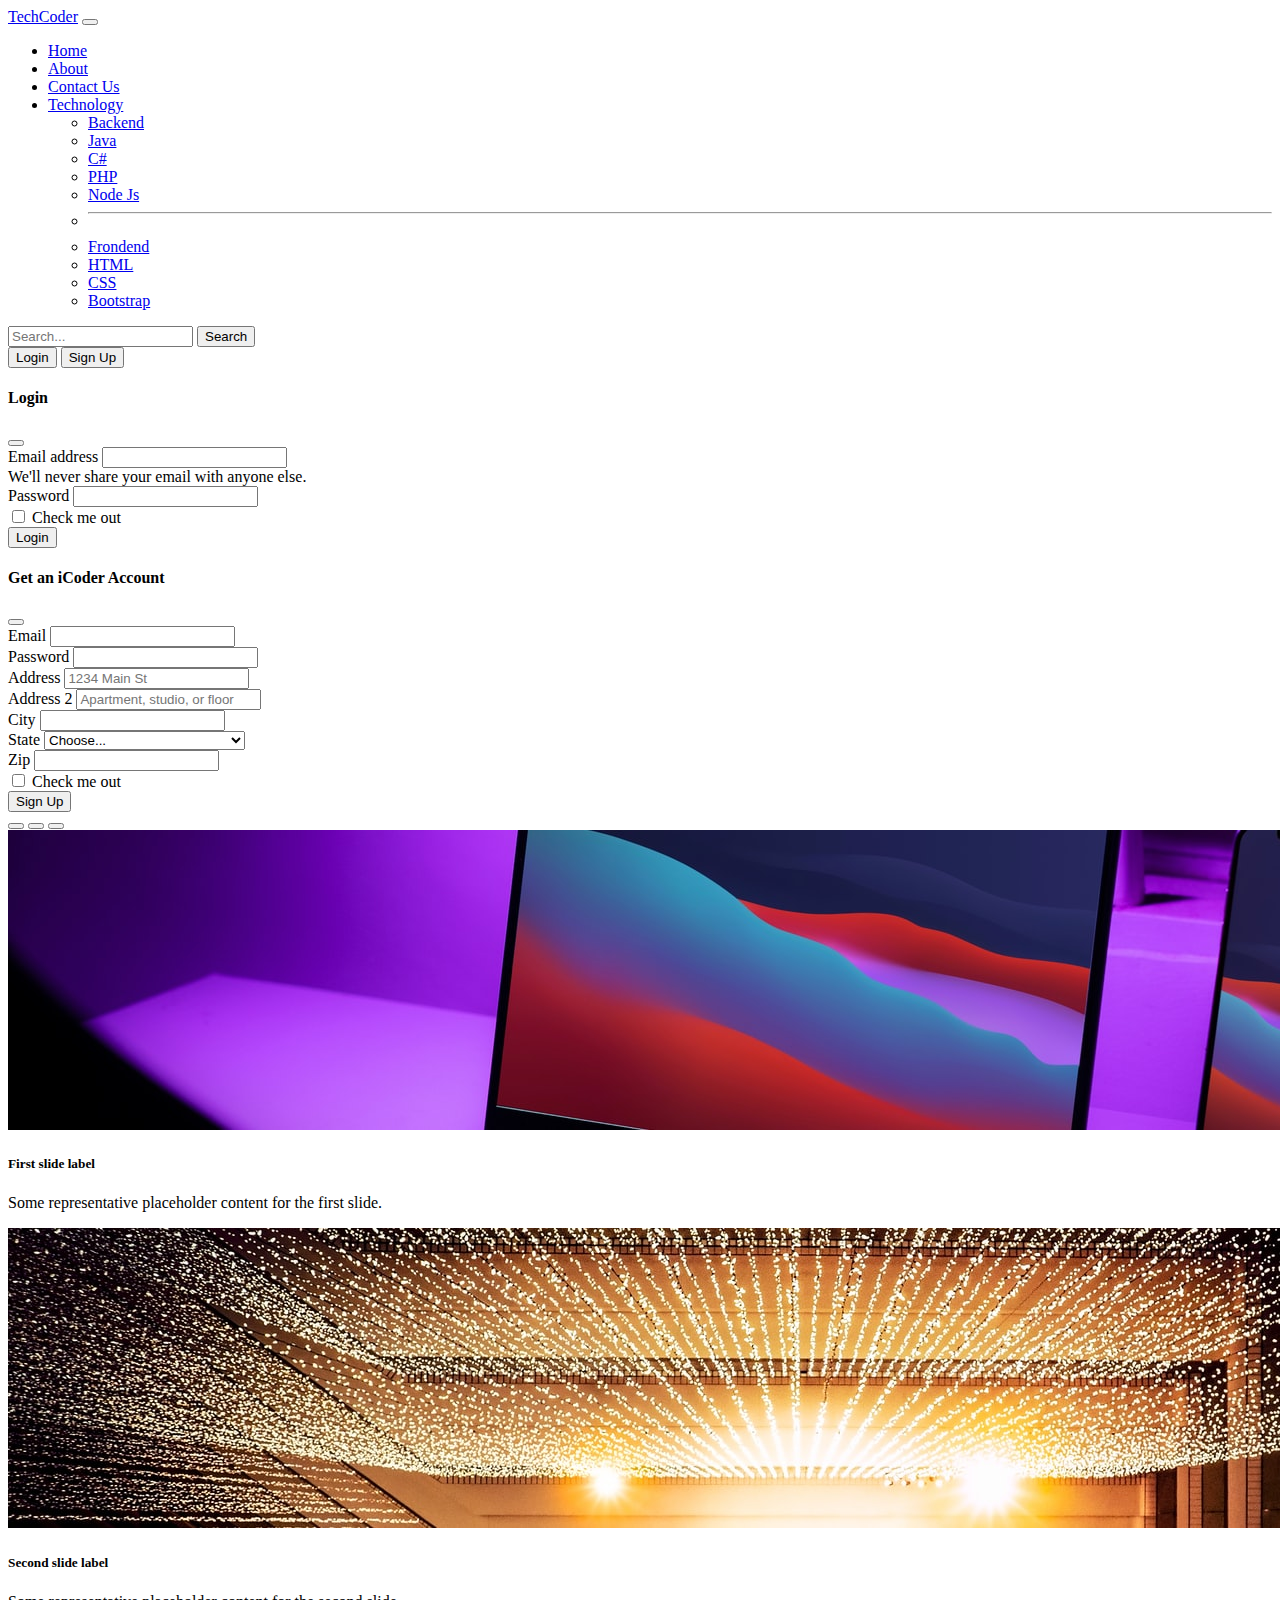
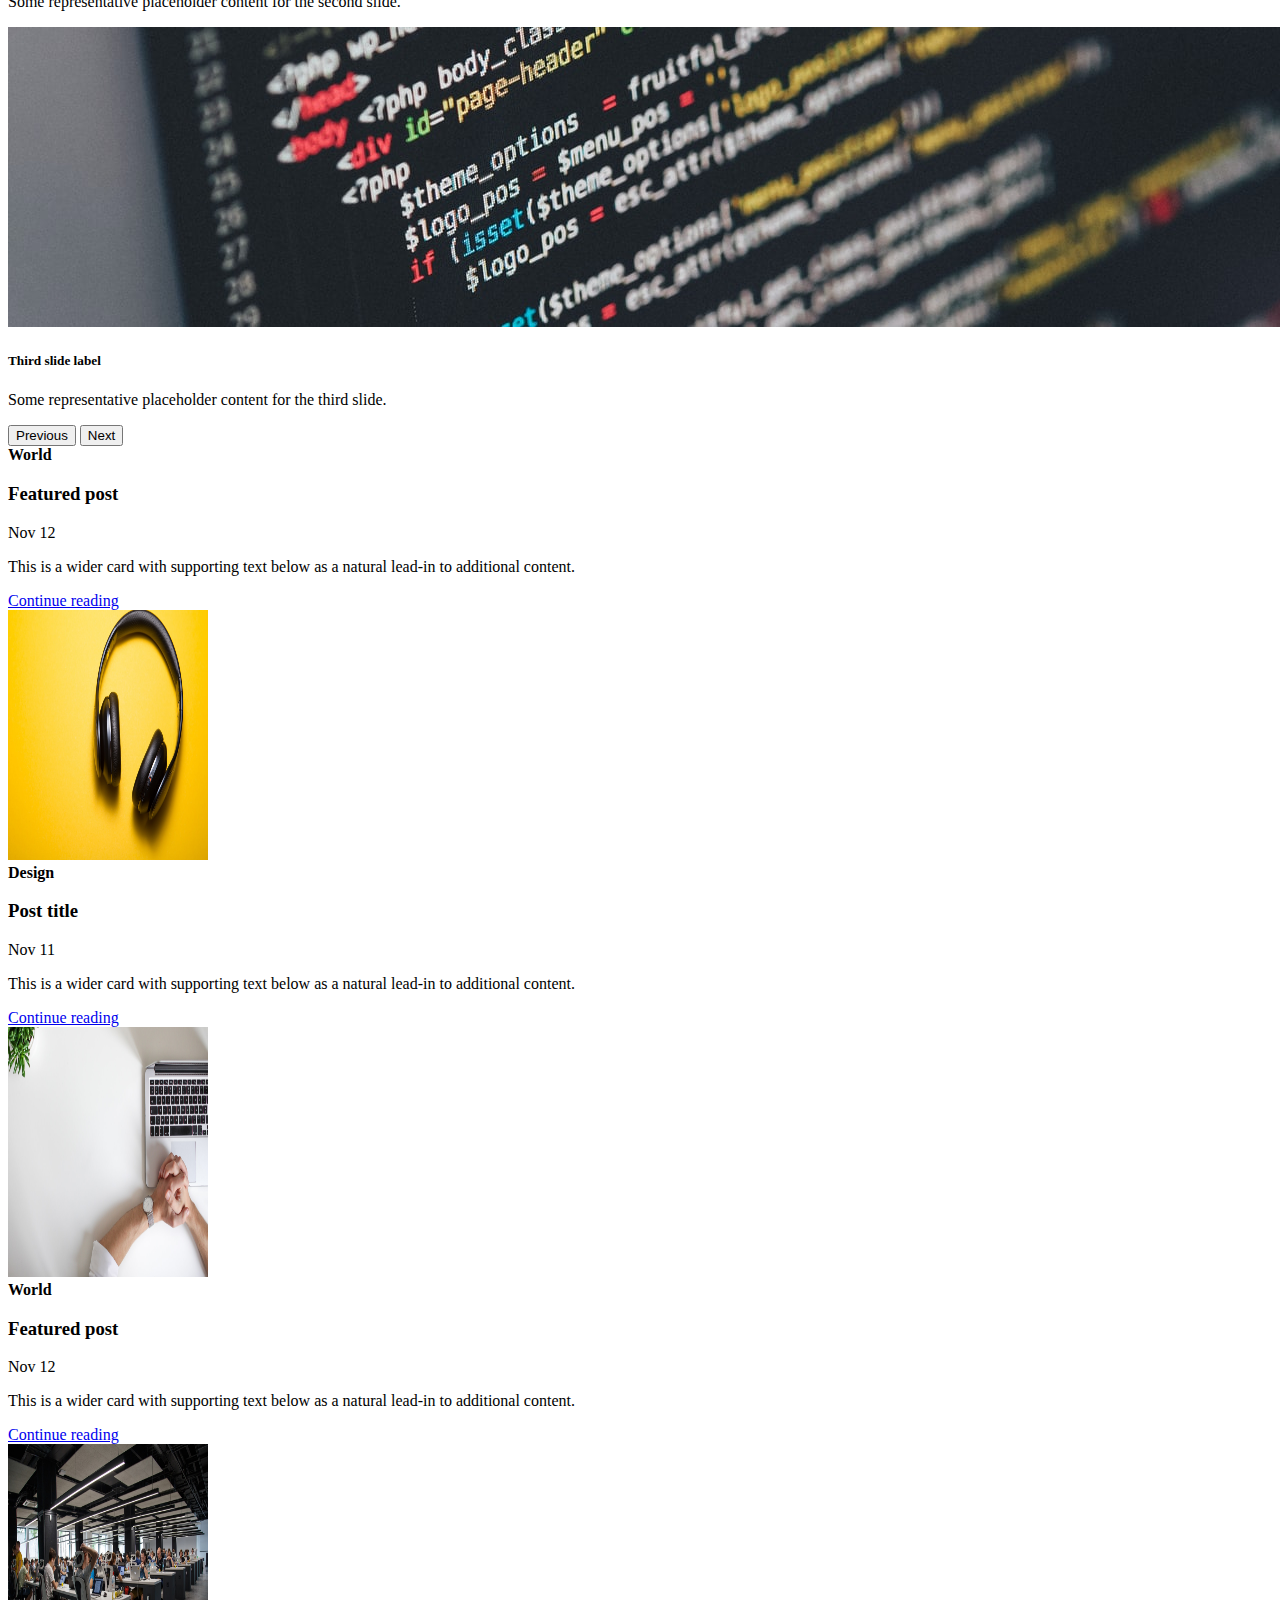
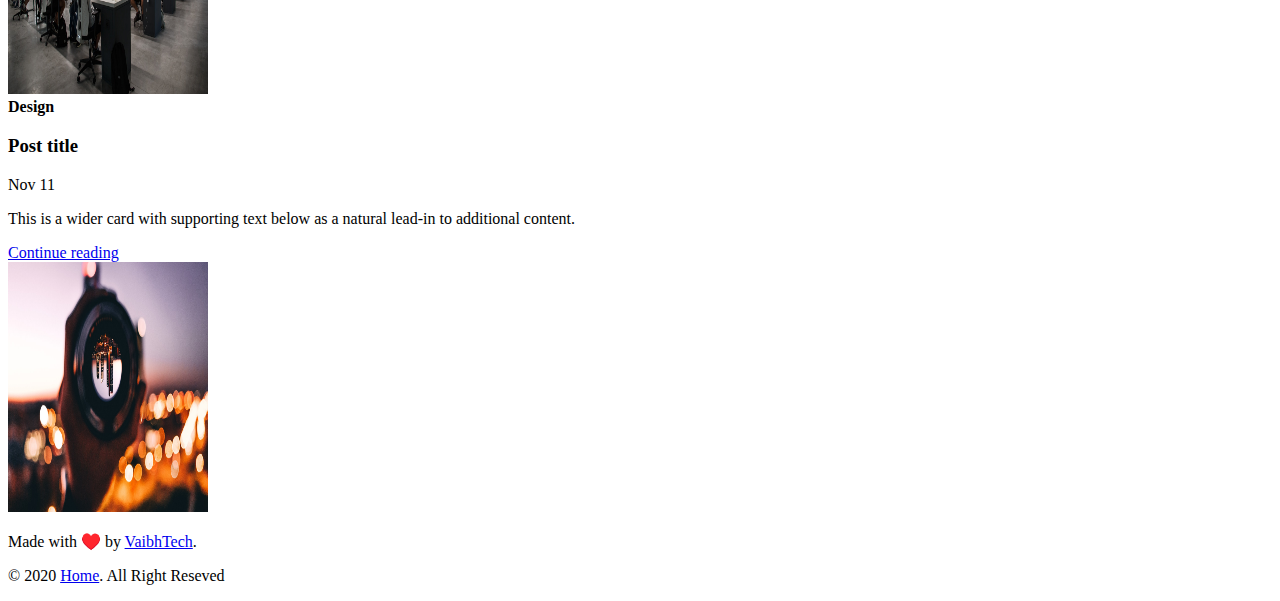
<file: index.html>
<!doctype html>
<html lang="en">

<head>
  <!-- Required meta tags -->
  <meta charset="utf-8">
  <meta name="viewport" content="width=device-width, initial-scale=1">

  <!-- Bootstrap CSS -->
  <link href="https://cdn.jsdelivr.net/npm/bootstrap@5.0.2/dist/css/bootstrap.min.css" rel="stylesheet"
    integrity="sha384-EVSTQN3/azprG1Anm3QDgpJLIm9Nao0Yz1ztcQTwFspd3yD65VohhpuuCOmLASjC" crossorigin="anonymous">

  <title>Technology Blog</title>
</head>

<body>
  <nav class="navbar navbar-expand-lg navbar-dark bg-dark fixed-top">
    <div class="container-fluid">
      <a class="navbar-brand" href="#">TechCoder</a>
      <button class="navbar-toggler" type="button" data-bs-toggle="collapse" data-bs-target="#navbarSupportedContent"
        aria-controls="navbarSupportedContent" aria-expanded="false" aria-label="Toggle navigation">
        <span class="navbar-toggler-icon"></span>
      </button>
      <div class="collapse navbar-collapse" id="navbarSupportedContent">
        <ul class="navbar-nav me-auto mb-2 mb-lg-0">
          <li class="nav-item">
            <a class="nav-link active" aria-current="page" href="/VaibhTechBootstrap/">Home</a>
          </li>
          <li class="nav-item">
            <a class="nav-link" href="/VaibhTechBootstrap/about.html">About</a>
          </li>
          <li class="nav-item">
            <a class="nav-link" href="/VaibhTechBootstrap/contactus.html">Contact Us</a>
          </li>
          <li class="nav-item dropdown">
            <a class="nav-link dropdown-toggle" href="#" id="navbarDropdown" role="button" data-bs-toggle="dropdown"
              aria-expanded="false">
              Technology
            </a>
            <ul class="dropdown-menu" aria-labelledby="navbarDropdown">
              <li><a class="dropdown-item" target="_blank" href="#">Backend</a></li>
              <li><a class="dropdown-item" target="_blank" href="https://www.w3schools.com/java/">Java</a></li>
              <li><a class="dropdown-item" target="_blank" href="https://www.w3schools.com/cs/index.php">C#</a></li>
              <li><a class="dropdown-item" target="_blank" href="https://www.w3schools.com/php/default.asp">PHP</a></li>
              <li><a class="dropdown-item" target="_blank" href="https://www.w3schools.com/nodejs/">Node Js</a></li>
              <li>
                <hr class="dropdown-divider">
              </li>
              <li><a class="dropdown-item" target="_blank" href="#">Frondend</a></li>
              <li><a class="dropdown-item" target="_blank" href="https://www.w3schools.com/html/default.asp">HTML</a>
              </li>
              <li><a class="dropdown-item" target="_blank" href="https://www.w3schools.com/css/default.asp">CSS</a></li>
              <li><a class="dropdown-item" target="_blank"
                  href="https://www.w3schools.com/bootstrap/bootstrap_ver.asp">Bootstrap</a>
              </li>
            </ul>
          </li>
        </ul>
        <form class="d-flex">
          <input class="form-control me-2" type="search" placeholder="Search..." aria-label="Search">
          <button class="btn btn-success" type="submit">Search</button>
        </form>
      </div>
      <div class="mx-2">
        <button class="btn btn-success" data-bs-toggle="modal" data-bs-target="#loginModal">Login</button>
        <button class="btn btn-success" data-bs-toggle="modal" data-bs-target="#SignUpModal">Sign Up</button>
      </div>
  </nav>

  <!-- Login Modal -->
  <div class="modal fade" id="loginModal" tabindex="-1" aria-labelledby="loginModalLabel" aria-hidden="true">
    <div class="modal-dialog">
      <div class="modal-content">
        <div class="modal-header">
          <h4 class="modal-title" id="loginModalLabel">Login</h4>
          <button type="button" class="btn-close" data-bs-dismiss="modal" aria-label="Close"></button>
        </div>
        <div class="modal-body">
          <form>
            <div class="mb-3">
              <label for="exampleInputEmail1" class="form-label">Email address</label>
              <input type="email" class="form-control" id="exampleInputEmail1" aria-describedby="emailHelp">
              <div id="emailHelp" class="form-text">We'll never share your email with anyone else.</div>
            </div>
            <div class="mb-3">
              <label for="exampleInputPassword1" class="form-label">Password</label>
              <input type="password" class="form-control" id="exampleInputPassword1">
            </div>
            <div class="mb-3 form-check">
              <input type="checkbox" class="form-check-input" id="exampleCheck1">
              <label class="form-check-label" for="exampleCheck1">Check me out</label>
            </div>
            <button type="submit" class="btn btn-primary">Login</button>
          </form>
        </div>
      </div>
    </div>
  </div>

  <!-- Sign Up Modal -->
  <div class="modal fade" id="SignUpModal" tabindex="-1" aria-labelledby="SignUpModalLabel" aria-hidden="true">
    <div class="modal-dialog">
      <div class="modal-content">
        <div class="modal-header">
          <h4 class="modal-title" id="SignUpModalLabel">Get an iCoder Account</h4>
          <button type="button" class="btn-close" data-bs-dismiss="modal" aria-label="Close"></button>
        </div>
        <div class="modal-body">
          <form class="row g-3">
            <div class="col-md-6">
              <label for="inputEmail4" class="form-label">Email</label>
              <input type="email" class="form-control" id="inputEmail4">
            </div>
            <div class="col-md-6">
              <label for="inputPassword4" class="form-label">Password</label>
              <input type="password" class="form-control" id="inputPassword4">
            </div>
            <div class="col-12">
              <label for="inputAddress" class="form-label">Address</label>
              <input type="text" class="form-control" id="inputAddress" placeholder="1234 Main St">
            </div>
            <div class="col-12">
              <label for="inputAddress2" class="form-label">Address 2</label>
              <input type="text" class="form-control" id="inputAddress2" placeholder="Apartment, studio, or floor">
            </div>
            <div class="col-md-6">
              <label for="inputCity" class="form-label">City</label>
              <input type="text" class="form-control" id="inputCity">
            </div>
            <div class="col-md-4">
              <label for="inputState" class="form-label">State</label>
              <select id="inputState" class="form-select">
                <option selected>Choose...</option>
                <option value="Andhra Pradesh">Andhra Pradesh</option>
                <option value="Andaman and Nicobar Islands">Andaman and Nicobar Islands</option>
                <option value="Arunachal Pradesh">Arunachal Pradesh</option>
                <option value="Assam">Assam</option>
                <option value="Bihar">Bihar</option>
                <option value="Chandigarh">Chandigarh</option>
                <option value="Chhattisgarh">Chhattisgarh</option>
                <option value="Dadar and Nagar Haveli">Dadar and Nagar Haveli</option>
                <option value="Daman and Diu">Daman and Diu</option>
                <option value="Delhi">Delhi</option>
                <option value="Lakshadweep">Lakshadweep</option>
                <option value="Puducherry">Puducherry</option>
                <option value="Goa">Goa</option>
                <option value="Gujarat">Gujarat</option>
                <option value="Haryana">Haryana</option>
                <option value="Himachal Pradesh">Himachal Pradesh</option>
                <option value="Jammu and Kashmir">Jammu and Kashmir</option>
                <option value="Jharkhand">Jharkhand</option>
                <option value="Karnataka">Karnataka</option>
                <option value="Kerala">Kerala</option>
                <option value="Madhya Pradesh">Madhya Pradesh</option>
                <option value="Maharashtra">Maharashtra</option>
                <option value="Manipur">Manipur</option>
                <option value="Meghalaya">Meghalaya</option>
                <option value="Mizoram">Mizoram</option>
                <option value="Nagaland">Nagaland</option>
                <option value="Odisha">Odisha</option>
                <option value="Punjab">Punjab</option>
                <option value="Rajasthan">Rajasthan</option>
                <option value="Sikkim">Sikkim</option>
                <option value="Tamil Nadu">Tamil Nadu</option>
                <option value="Telangana">Telangana</option>
                <option value="Tripura">Tripura</option>
                <option value="Uttar Pradesh">Uttar Pradesh</option>
                <option value="Uttarakhand">Uttarakhand</option>
                <option value="West Bengal">West Bengal</option>
              </select>
            </div>
            <div class="col-md-2">
              <label for="inputZip" class="form-label">Zip</label>
              <input type="text" class="form-control" id="inputZip">
            </div>
            <div class="col-12">
              <div class="form-check">
                <input class="form-check-input" type="checkbox" id="gridCheck">
                <label class="form-check-label" for="gridCheck">
                  Check me out
                </label>
              </div>
            </div>
            <div class="col-12">
              <button type="submit" class="btn btn-primary">Sign Up</button>
            </div>
          </form>
        </div>
      </div>
    </div>
  </div>

  <div id="carouselExampleCaptions" class="carousel slide" data-bs-ride="carousel">
    <div class="carousel-indicators">
      <button type="button" data-bs-target="#carouselExampleCaptions" data-bs-slide-to="0" class="active"
        aria-current="true" aria-label="Slide 1"></button>
      <button type="button" data-bs-target="#carouselExampleCaptions" data-bs-slide-to="1"
        aria-label="Slide 2"></button>
      <button type="button" data-bs-target="#carouselExampleCaptions" data-bs-slide-to="2"
        aria-label="Slide 3"></button>
    </div>
    <div class="carousel-inner">
      <div class="carousel-item active">
        <img src="img/bg4.jfif" class="d-block w-100" alt="...">
        <div class="carousel-caption d-none d-md-block">
          <h5>First slide label</h5>
          <p>Some representative placeholder content for the first slide.</p>
        </div>
      </div>
      <div class="carousel-item">
        <img src="img/bg2.jfif" class="d-block w-100" alt="...">
        <div class="carousel-caption d-none d-md-block">
          <h5>Second slide label</h5>
          <p>Some representative placeholder content for the second slide.</p>
        </div>
      </div>
      <div class="carousel-item">
        <img src="img/bg1.jfif" class="d-block w-100" alt="...">
        <div class="carousel-caption d-none d-md-block">
          <h5>Third slide label</h5>
          <p>Some representative placeholder content for the third slide.</p>
        </div>
      </div>
    </div>
    <button class="carousel-control-prev" type="button" data-bs-target="#carouselExampleCaptions" data-bs-slide="prev">
      <span class="carousel-control-prev-icon" aria-hidden="true"></span>
      <span class="visually-hidden">Previous</span>
    </button>
    <button class="carousel-control-next" type="button" data-bs-target="#carouselExampleCaptions" data-bs-slide="next">
      <span class="carousel-control-next-icon" aria-hidden="true"></span>
      <span class="visually-hidden">Next</span>
    </button>
  </div>

  <div class="container-fluid row mb-2 my-4">
    <div class="col-md-4 offset-1">
      <div class="row g-0 border rounded overflow-hidden flex-md-row mb-4 shadow-sm h-md-250 position-relative">
        <div class="col p-4 d-flex flex-column position-static">
          <strong class="d-inline-block mb-2 text-primary">World</strong>
          <h3 class="mb-0">Featured post</h3>
          <div class="mb-1 text-muted">Nov 12</div>
          <p class="card-text mb-auto">This is a wider card with supporting text below as a natural lead-in to
            additional content.</p>
          <a href="#" class="stretched-link">Continue reading</a>
        </div>
        <div class="col-auto d-none d-lg-block">
          <img src="img/carousel2.jfif" width="200" height="250">
        </div>
      </div>
    </div>
    <div class="col-md-4 offset-2">
      <div class="row g-0 border rounded overflow-hidden flex-md-row mb-4 shadow-sm h-md-250 position-relative">
        <div class="col p-4 d-flex flex-column position-static">
          <strong class="d-inline-block mb-2 text-success">Design</strong>
          <h3 class="mb-0">Post title</h3>
          <div class="mb-1 text-muted">Nov 11</div>
          <p class="mb-auto">This is a wider card with supporting text below as a natural lead-in to additional content.
          </p>
          <a href="#" class="stretched-link">Continue reading</a>
        </div>
        <div class="col-auto d-none d-lg-block">
          <img src="img/carousel4.jfif" width="200" height="250">

        </div>
      </div>
    </div>
  </div>
  <div class="container-fluid row mb-2 my-4">
    <div class="col-md-4 offset-1">
      <div class="row g-0 border rounded overflow-hidden flex-md-row mb-4 shadow-sm h-md-250 position-relative">
        <div class="col p-4 d-flex flex-column position-static">
          <strong class="d-inline-block mb-2 text-primary">World</strong>
          <h3 class="mb-0">Featured post</h3>
          <div class="mb-1 text-muted">Nov 12</div>
          <p class="card-text mb-auto">This is a wider card with supporting text below as a natural lead-in to
            additional content.</p>
          <a href="#" class="stretched-link">Continue reading</a>
        </div>
        <div class="col-auto d-none d-lg-block">
          <img src="img/carousel5.jfif" width="200" height="250">
        </div>
      </div>
    </div>
    <div class="col-md-4 offset-2">
      <div class="row g-0 border rounded overflow-hidden flex-md-row mb-4 shadow-sm h-md-250 position-relative">
        <div class="col p-4 d-flex flex-column position-static">
          <strong class="d-inline-block mb-2 text-success">Design</strong>
          <h3 class="mb-0">Post title</h3>
          <div class="mb-1 text-muted">Nov 11</div>
          <p class="mb-auto">This is a wider card with supporting text below as a natural lead-in to additional content.
          </p>
          <a href="#" class="stretched-link">Continue reading</a>
        </div>
        <div class="col-auto d-none d-lg-block">
          <img src="img/carousel3.jfif" width="200" height="250">

        </div>
      </div>
    </div>
  </div>
  <footer class="modal-footer bg-dark">

    <div class=" text-light container-fluid d-flex justify-content-center align-content-center ">

      <div class="copyright">

        <p>

          Made with ♥️ by <a target="_self" href="#">VaibhTech</a>.

        </p>

        <p>



          © 2020 <a href="/index.html" target="_self">Home</a>.

          All Right Reseved

        </p>

      </div>

    </div>

  </footer>

  <!-- Optional JavaScript; choose one of the two! -->

  <!-- Option 1: Bootstrap Bundle with Popper -->
  <script src="https://cdn.jsdelivr.net/npm/bootstrap@5.0.2/dist/js/bootstrap.bundle.min.js"
    integrity="sha384-MrcW6ZMFYlzcLA8Nl+NtUVF0sA7MsXsP1UyJoMp4YLEuNSfAP+JcXn/tWtIaxVXM"
    crossorigin="anonymous"></script>

  <!-- Option 2: Separate Popper and Bootstrap JS -->
  <!--
    <script src="https://cdn.jsdelivr.net/npm/@popperjs/core@2.9.2/dist/umd/popper.min.js" integrity="sha384-IQsoLXl5PILFhosVNubq5LC7Qb9DXgDA9i+tQ8Zj3iwWAwPtgFTxbJ8NT4GN1R8p" crossorigin="anonymous"></script>
    <script src="https://cdn.jsdelivr.net/npm/bootstrap@5.0.2/dist/js/bootstrap.min.js" integrity="sha384-cVKIPhGWiC2Al4u+LWgxfKTRIcfu0JTxR+EQDz/bgldoEyl4H0zUF0QKbrJ0EcQF" crossorigin="anonymous"></script>
    -->
</body>

</html>
</file>
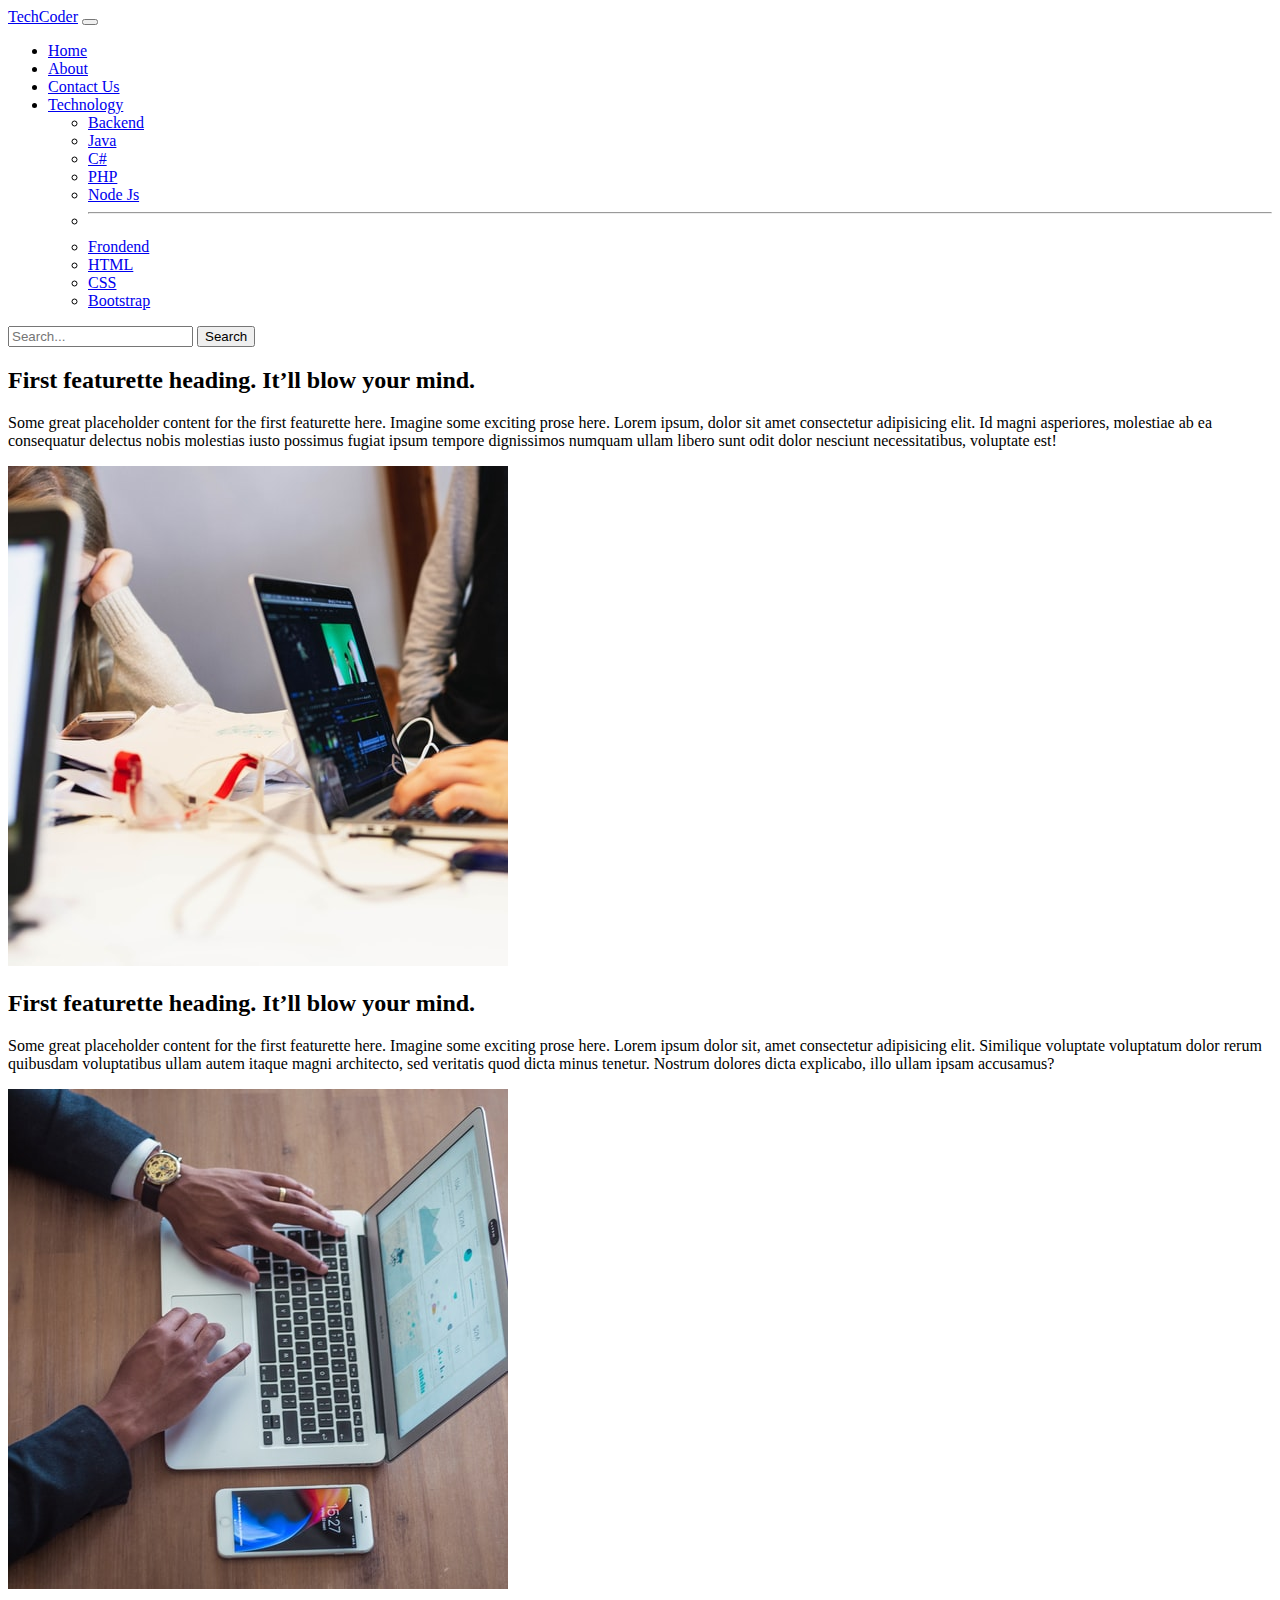
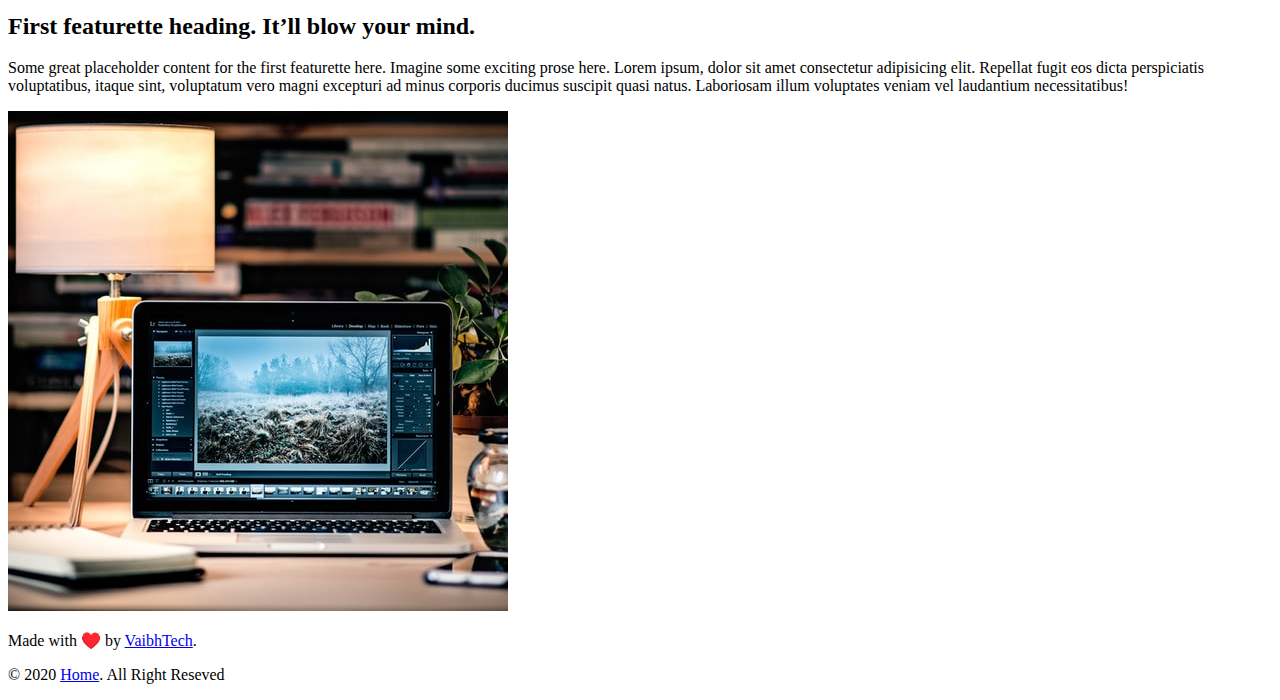
<file: about.html>
<!doctype html>
<html lang="en">

<head>
    <!-- Required meta tags -->
    <meta charset="utf-8">
    <meta name="viewport" content="width=device-width, initial-scale=1">

    <!-- Bootstrap CSS -->
    <link href="https://cdn.jsdelivr.net/npm/bootstrap@5.0.2/dist/css/bootstrap.min.css" rel="stylesheet"
        integrity="sha384-EVSTQN3/azprG1Anm3QDgpJLIm9Nao0Yz1ztcQTwFspd3yD65VohhpuuCOmLASjC" crossorigin="anonymous">

    <title>Technology Blog</title>
</head>

<body>
    <nav class="navbar navbar-expand-lg navbar-dark bg-dark">
        <div class="container-fluid">
            <a class="navbar-brand" href="#">TechCoder</a>
            <button class="navbar-toggler" type="button" data-bs-toggle="collapse"
                data-bs-target="#navbarSupportedContent" aria-controls="navbarSupportedContent" aria-expanded="false"
                aria-label="Toggle navigation">
                <span class="navbar-toggler-icon"></span>
            </button>
            <div class="collapse navbar-collapse" id="navbarSupportedContent">
                <ul class="navbar-nav me-auto mb-2 mb-lg-0">
                    <li class="nav-item">
                        <a class="nav-link" aria-current="page" href="/VaibhTechBootstrap/index.html">Home</a>
                    </li>
                    <li class="nav-item">
                        <a class="nav-link active" href="/VaibhTechBootstrap/about.html">About</a>
                    </li>
                    <li class="nav-item">
                        <a class="nav-link" href="/VaibhTechBootstrap/contactus.html">Contact Us</a>
                    </li>
                    <li class="nav-item dropdown">
                        <a class="nav-link dropdown-toggle" href="#" id="navbarDropdown" role="button"
                            data-bs-toggle="dropdown" aria-expanded="false">
                            Technology
                        </a>
                        <ul class="dropdown-menu" aria-labelledby="navbarDropdown">
                            <li><a class="dropdown-item" target="_blank"href="#">Backend</a></li>
                            <li><a class="dropdown-item" target="_blank"href="https://www.w3schools.com/java/">Java</a></li>
                            <li><a class="dropdown-item"target="_blank" href="https://www.w3schools.com/cs/index.php">C#</a></li>
                            <li><a class="dropdown-item" target="_blank"href="https://www.w3schools.com/php/default.asp">PHP</a></li>
                            <li><a class="dropdown-item" target="_blank"href="https://www.w3schools.com/nodejs/">Node Js</a></li>
                            <li>
                                <hr class="dropdown-divider">
                            </li>
                            <li><a class="dropdown-item"target="_blank"target="_blank" href="#">Frondend</a></li>
                            <li><a class="dropdown-item"target="_blank"target="_blank" href="https://www.w3schools.com/html/default.asp">HTML</a></li>
                            <li><a class="dropdown-item" target="_blank"target="_blank"href="https://www.w3schools.com/css/default.asp">CSS</a></li>
                            <li><a class="dropdown-item"
                                    href="https://www.w3schools.com/bootstrap/bootstrap_ver.asp">Bootstrap</a>
                            </li>
                        </ul>
                    </li>
                </ul>
                </li>
                </ul>
                <form class="d-flex">
                    <input class="form-control me-2" type="search" placeholder="Search..." aria-label="Search">
                    <button class="btn btn-success" type="submit">Search</button>
                </form>
            </div>
        </div>
    </nav>
    <div class="container my-5">

        <div class="row featurette d-flex justify-content-center align-items-center">
            <div class="col-md-7">
                <h2 class="featurette-heading">First featurette heading. <span class="text-muted">It’ll blow your
                        mind.</span></h2>
                <p class="lead">Some great placeholder content for the first featurette here. Imagine some exciting
                    prose here. Lorem ipsum, dolor sit amet consectetur adipisicing elit. Id magni asperiores, molestiae
                    ab ea consequatur delectus nobis molestias iusto possimus fugiat ipsum tempore dignissimos numquam
                    ullam libero sunt odit dolor nesciunt necessitatibus, voluptate est!</p>
            </div>
            <div class="col-md-5">
                <img src="img/about1.jfif" alt=""
                    class="bd-placeholder-img bd-placeholder-img-lg featurette-image img-fluid mx-auto" width="500"
                    height="500">

            </div>
        </div>

        <div class="row featurette d-flex justify-content-center align-items-center">
            <div class="col-md-7 order-2">
                <h2 class="featurette-heading">First featurette heading. <span class="text-muted">It’ll blow your
                        mind.</span></h2>
                <p class="lead">Some great placeholder content for the first featurette here. Imagine some exciting
                    prose here. Lorem ipsum dolor sit, amet consectetur adipisicing elit. Similique voluptate voluptatum
                    dolor rerum quibusdam voluptatibus ullam autem itaque magni architecto, sed veritatis quod dicta
                    minus tenetur. Nostrum dolores dicta explicabo, illo ullam ipsam accusamus?</p>
            </div>
            <div class="col-md-5 order-1">
                <img src="img/about2.jfif" alt=""
                    class="bd-placeholder-img bd-placeholder-img-lg featurette-image img-fluid mx-auto" width="500"
                    height="500">

            </div>
        </div>

        <div class="row featurette d-flex justify-content-center align-items-center">
            <div class="col-md-7">
                <h2 class="featurette-heading">First featurette heading. <span class="text-muted">It’ll blow your
                        mind.</span></h2>
                <p class="lead">Some great placeholder content for the first featurette here. Imagine some exciting
                    prose here. Lorem ipsum, dolor sit amet consectetur adipisicing elit. Repellat fugit eos dicta
                    perspiciatis voluptatibus, itaque sint, voluptatum vero magni excepturi ad minus corporis ducimus
                    suscipit quasi natus. Laboriosam illum voluptates veniam vel laudantium necessitatibus! </p>
            </div>
            <div class="col-md-5">
                <img src="img/about3.jfif" alt=""
                    class="bd-placeholder-img bd-placeholder-img-lg featurette-image img-fluid mx-auto" width="500"
                    height="500">

            </div>
        </div>



    </div>
    <footer class="modal-footer bg-dark">

        <div class=" text-light container-fluid d-flex justify-content-center align-content-center ">

            <div class="copyright">

                <p>

                    Made with ♥️ by <a target="_self" href="#">VaibhTech</a>.

                </p>

                <p>



                    © 2020 <a href="/index.html" target="_self">Home</a>.

                    All Right Reseved

                </p>

            </div>

        </div>

    </footer>

    <!-- Optional JavaScript; choose one of the two! -->

    <!-- Option 1: Bootstrap Bundle with Popper -->
    <script src="https://cdn.jsdelivr.net/npm/bootstrap@5.0.2/dist/js/bootstrap.bundle.min.js"
        integrity="sha384-MrcW6ZMFYlzcLA8Nl+NtUVF0sA7MsXsP1UyJoMp4YLEuNSfAP+JcXn/tWtIaxVXM"
        crossorigin="anonymous"></script>

    <!-- Option 2: Separate Popper and Bootstrap JS -->
    <!--
    <script src="https://cdn.jsdelivr.net/npm/@popperjs/core@2.9.2/dist/umd/popper.min.js" integrity="sha384-IQsoLXl5PILFhosVNubq5LC7Qb9DXgDA9i+tQ8Zj3iwWAwPtgFTxbJ8NT4GN1R8p" crossorigin="anonymous"></script>
    <script src="https://cdn.jsdelivr.net/npm/bootstrap@5.0.2/dist/js/bootstrap.min.js" integrity="sha384-cVKIPhGWiC2Al4u+LWgxfKTRIcfu0JTxR+EQDz/bgldoEyl4H0zUF0QKbrJ0EcQF" crossorigin="anonymous"></script>
    -->
</body>

</html>
</file>
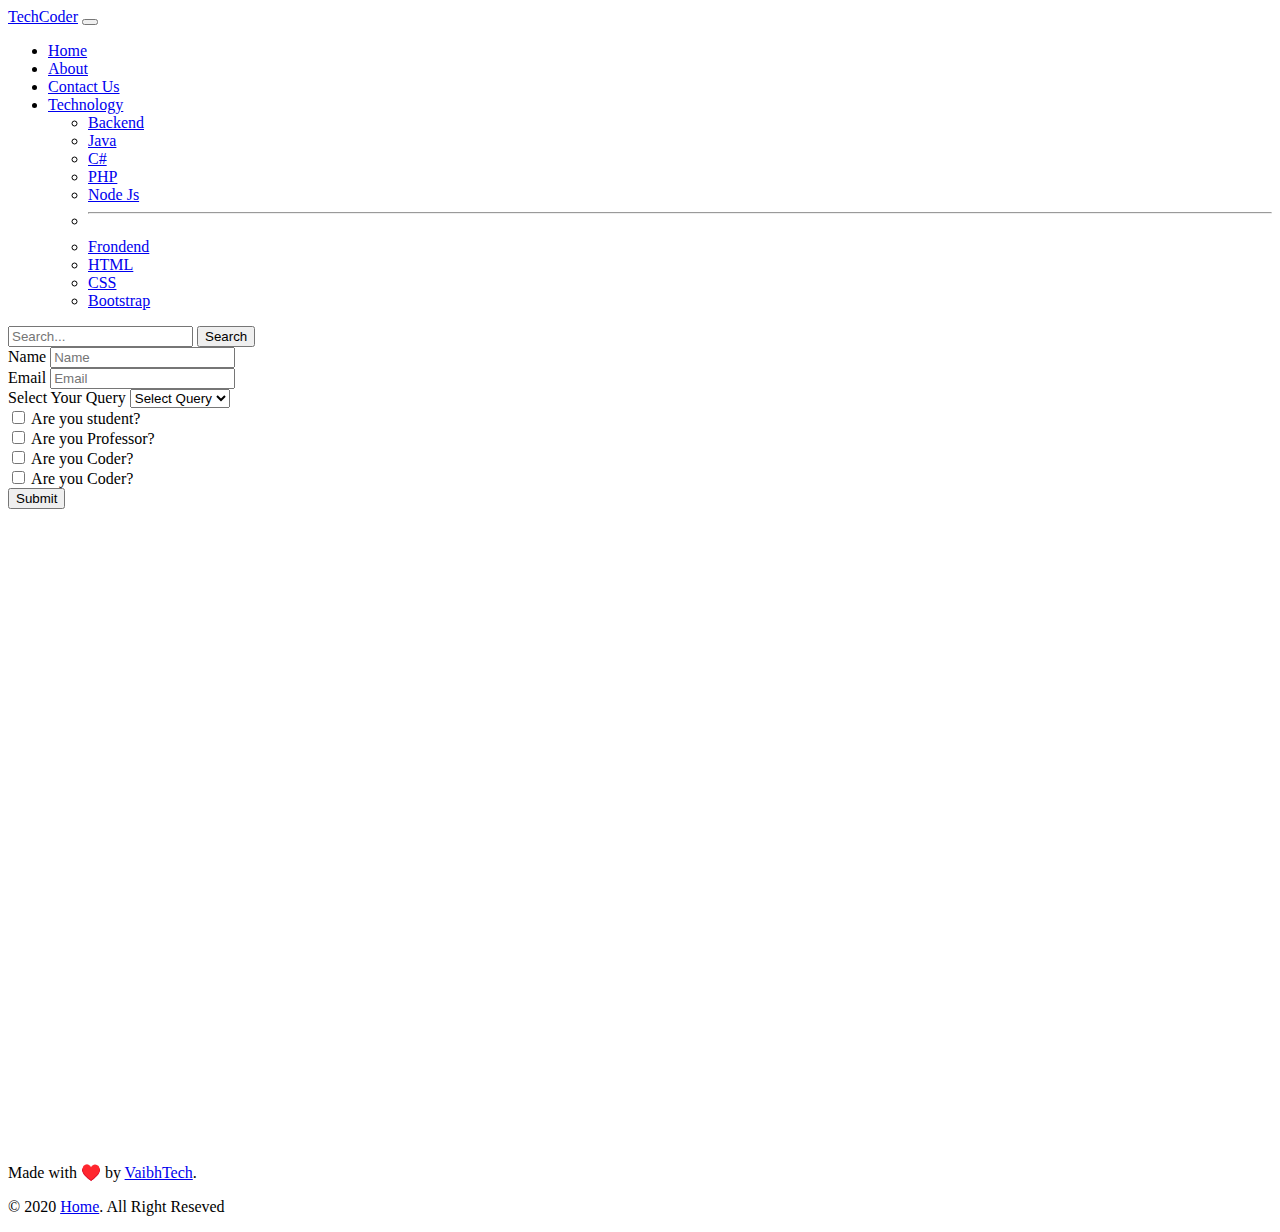
<file: contactus.html>
<!doctype html>
<html lang="en">

<head>
    <!-- Required meta tags -->
    <meta charset="utf-8">
    <meta name="viewport" content="width=device-width, initial-scale=1">

    <!-- Bootstrap CSS -->
    <link rel="stylesheet" href="CSS/style.css">
    <link href="https://cdn.jsdelivr.net/npm/bootstrap@5.0.2/dist/css/bootstrap.min.css" rel="stylesheet"
        integrity="sha384-EVSTQN3/azprG1Anm3QDgpJLIm9Nao0Yz1ztcQTwFspd3yD65VohhpuuCOmLASjC" crossorigin="anonymous">
    <title>Technology Blog</title>
</head>

<body>
    <nav class="navbar navbar-expand-lg navbar-dark bg-dark">
        <div class="container-fluid">
            <a class="navbar-brand" href="#">TechCoder</a>
            <button class="navbar-toggler" type="button" data-bs-toggle="collapse"
                data-bs-target="#navbarSupportedContent" aria-controls="navbarSupportedContent" aria-expanded="false"
                aria-label="Toggle navigation">
                <span class="navbar-toggler-icon"></span>
            </button>
            <div class="collapse navbar-collapse" id="navbarSupportedContent">
                <ul class="navbar-nav me-auto mb-2 mb-lg-0">
                    <li class="nav-item">
                        <a class="nav-link" aria-current="page" href="/VaibhTechBootstrap/index.html">Home</a>
                    </li>
                    <li class="nav-item">
                        <a class="nav-link" href="/VaibhTechBootstrap/about.html">About</a>
                    </li>
                    <li class="nav-item">
                        <a class="nav-link active" href="/VaibhTechBootstrap/contactus.html">Contact Us</a>
                    </li>
                    <li class="nav-item dropdown">
                        <a class="nav-link dropdown-toggle" href="#" id="navbarDropdown" role="button"
                            data-bs-toggle="dropdown" aria-expanded="false">
                            Technology
                        </a>
                        <ul class="dropdown-menu" aria-labelledby="navbarDropdown">
                            <li><a class="dropdown-item" href="#">Backend</a></li>
                            <li><a class="dropdown-item" target="_blank" href="https://www.w3schools.com/java/">Java</a>
                            </li>
                            <li><a class="dropdown-item" target="_blank"
                                    href="https://www.w3schools.com/cs/index.php">C#</a></li>
                            <li><a class="dropdown-item" target="_blank"
                                    href="https://www.w3schools.com/php/default.asp">PHP</a></li>
                            <li><a class="dropdown-item" target="_blank" href="https://www.w3schools.com/nodejs/">Node
                                    Js</a></li>
                            <li>
                                <hr class="dropdown-divider">
                            </li>
                            <li><a class="dropdown-item" target="_blank" href="#">Frondend</a></li>
                            <li><a class="dropdown-item" target="_blank"
                                    href="https://www.w3schools.com/html/default.asp">HTML</a></li>
                            <li><a class="dropdown-item" target="_blank"
                                    href="https://www.w3schools.com/css/default.asp">CSS</a></li>
                            <li><a class="dropdown-item"
                                    href="https://www.w3schools.com/bootstrap/bootstrap_ver.asp">Bootstrap</a>
                            </li>
                        </ul>
                    </li>
                    </li>
                </ul>
                <form class="d-flex">
                    <input class="form-control me-2" type="search" placeholder="Search..." aria-label="Search">
                    <button class="btn btn-success" type="submit">Search</button>
                </form>
            </div>
        </div>
    </nav>
    <div class="container my-5" Id="div-height">
        <form class="row g-3">
            <div class="mb-3">
                <label for="Name" class="form-label">Name</label>
                <input type="text" class="form-control" id="Name" placeholder="Name">
            </div>
            <div class="mb-3">
                <label for="Email" class="form-label">Email</label>
                <input type="text" class="form-control" id="Email" placeholder="Email">
            </div>
            <div class="mb-3">
                <label for="Ouery" class="form-label">Select Your Query</label>
                <select class="form-select" aria-label="Default select example">
                    <option selected>Select Query</option>
                    <option value="Backend">Backend</option>
                    <option value="Frontend">Frontend</option>
                    <option value="Database">Database</option>
                    <option value="Other">Other</option>
                </select>
            </div>
            <div class="mb-3">
                <div class="form-check">
                    <label class="form-check-label" for="flexCheckDefault"></label>
                    <input class="form-check-input" type="checkbox" value="" id="flexCheckDefault">
                    Are you student?
                    </label>
                </div>
            </div>
            <div class="mb-3">
                <div class="form-check">
                    <label class="form-check-label" for="flexCheckDefault"></label>
                    <input class="form-check-input" type="checkbox" value="" id="flexCheckDefault">
                    Are you Professor?
                    </label>
                </div>
            </div>
            <div class="mb-3">
                <div class="form-check">
                    <label class="form-check-label" for="flexCheckDefault"></label>
                    <input class="form-check-input" type="checkbox" value="" id="flexCheckDefault">
                    Are you Coder?
                    </label>
                </div>
            </div>
            <div class="mb-3">
                <div class="form-check">
                    <label class="form-check-label" for="flexCheckDefault"></label>
                    <input class="form-check-input" type="checkbox" value="" id="flexCheckDefault">
                    Are you Coder?
                    </label>
                </div>
            </div>

            <div class="col-12">
                <button type="submit" class="btn btn-primary">Submit</button>
            </div>
        </form>
    </div>
    <footer class="modal-footer bg-dark fixed-bottom">

        <div class=" text-light container-fluid d-flex justify-content-center align-content-center ">

            <div class="copyright">

                <p>

                    Made with ♥️ by <a target="_self" href="#">VaibhTech</a>.

                </p>

                <p>



                    © 2020 <a href="/index.html" target="_self">Home</a>.

                    All Right Reseved

                </p>

            </div>

        </div>

    </footer>

    <!-- Optional JavaScript; choose one of the two! -->

    <!-- Option 1: Bootstrap Bundle with Popper -->
    <script src="https://cdn.jsdelivr.net/npm/bootstrap@5.0.2/dist/js/bootstrap.bundle.min.js"
        integrity="sha384-MrcW6ZMFYlzcLA8Nl+NtUVF0sA7MsXsP1UyJoMp4YLEuNSfAP+JcXn/tWtIaxVXM"
        crossorigin="anonymous"></script>

    <!-- Option 2: Separate Popper and Bootstrap JS -->
    <!--
    <script src="https://cdn.jsdelivr.net/npm/@popperjs/core@2.9.2/dist/umd/popper.min.js" integrity="sha384-IQsoLXl5PILFhosVNubq5LC7Qb9DXgDA9i+tQ8Zj3iwWAwPtgFTxbJ8NT4GN1R8p" crossorigin="anonymous"></script>
    <script src="https://cdn.jsdelivr.net/npm/bootstrap@5.0.2/dist/js/bootstrap.min.js" integrity="sha384-cVKIPhGWiC2Al4u+LWgxfKTRIcfu0JTxR+EQDz/bgldoEyl4H0zUF0QKbrJ0EcQF" crossorigin="anonymous"></script>
    -->
</body>

</html>
</file>
<file: CSS/style.css>
#div-height{
    height: 800px;
}
</file>
